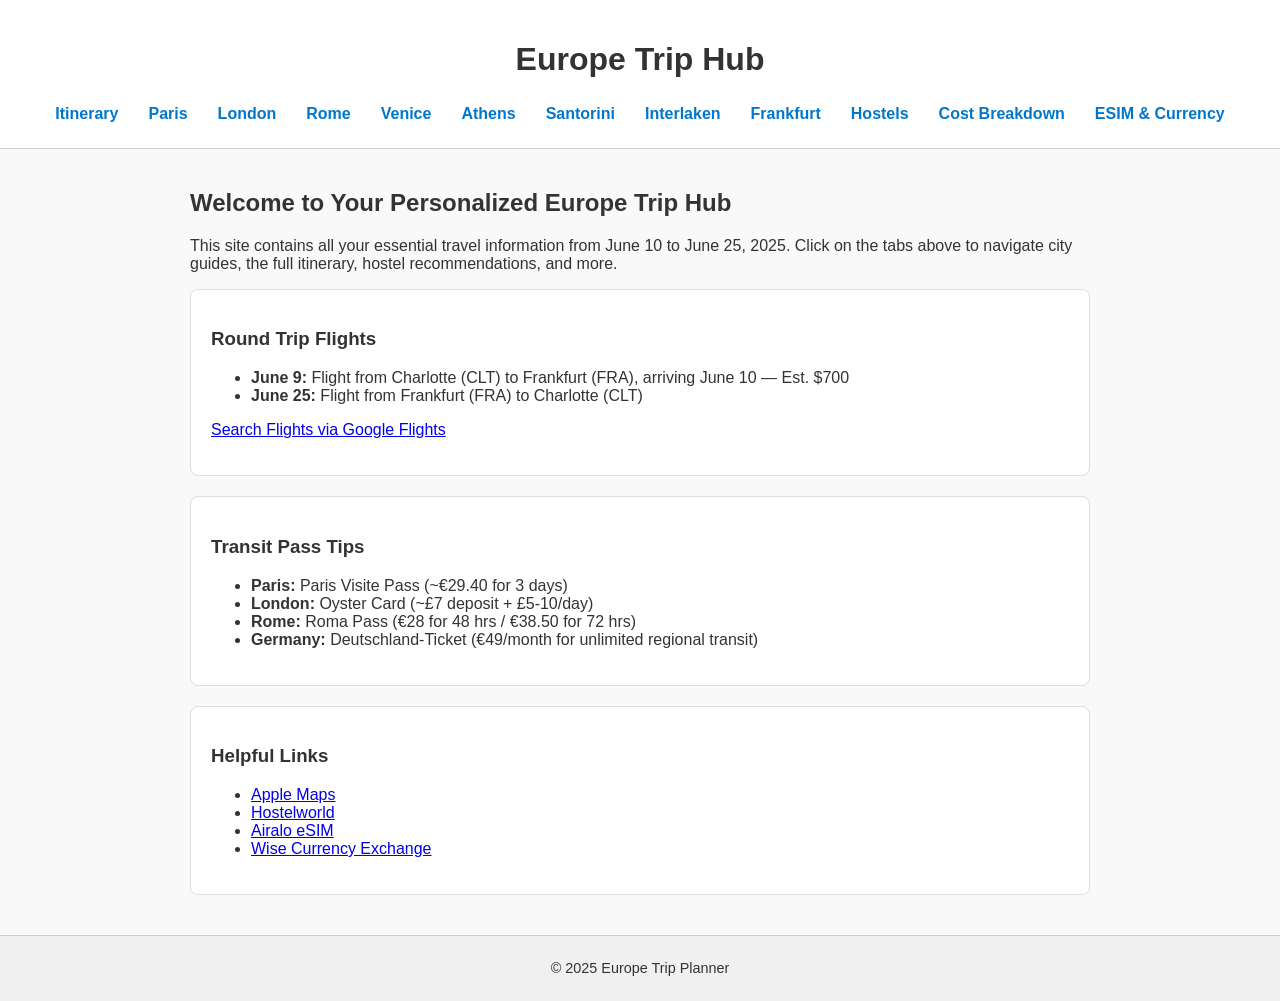
<file: index.html>
<!DOCTYPE html>
<html lang="en">
<head>
  <meta charset="UTF-8">
  <meta name="viewport" content="width=device-width, initial-scale=1.0">
  <title>Europe Trip Hub - June 10 to 25</title>
  <link rel="stylesheet" href="style.css">
</head>
<body>
  <header>
    <h1>Europe Trip Hub</h1>
    <nav>
      <ul>
        <li><a href="itinerary.html">Itinerary</a></li>
        <li><a href="paris.html">Paris</a></li>
        <li><a href="london.html">London</a></li>
        <li><a href="rome.html">Rome</a></li>
        <li><a href="venice.html">Venice</a></li>
        <li><a href="athens.html">Athens</a></li>
        <li><a href="santorini.html">Santorini</a></li>
        <li><a href="interlaken.html">Interlaken</a></li>
        <li><a href="frankfurt.html">Frankfurt</a></li>
        <li><a href="accommodations.html">Hostels</a></li>
        <li><a href="budget.html">Cost Breakdown</a></li>
        <li><a href="tech.html">ESIM & Currency</a></li>
      </ul>
    </nav>
  </header>

  <main>
    <h2>Welcome to Your Personalized Europe Trip Hub</h2>
    <p>This site contains all your essential travel information from June 10 to June 25, 2025. Click on the tabs above to navigate city guides, the full itinerary, hostel recommendations, and more.</p>

    <section>
      <h3>Round Trip Flights</h3>
      <ul>
        <li><strong>June 9:</strong> Flight from Charlotte (CLT) to Frankfurt (FRA), arriving June 10 — Est. $700</li>
        <li><strong>June 25:</strong> Flight from Frankfurt (FRA) to Charlotte (CLT)</li>
      </ul>
      <p><a href="https://www.google.com/travel/flights" target="_blank">Search Flights via Google Flights</a></p>
    </section>

    <section>
      <h3>Transit Pass Tips</h3>
      <ul>
        <li><strong>Paris:</strong> Paris Visite Pass (~€29.40 for 3 days)</li>
        <li><strong>London:</strong> Oyster Card (~£7 deposit + £5-10/day)</li>
        <li><strong>Rome:</strong> Roma Pass (€28 for 48 hrs / €38.50 for 72 hrs)</li>
        <li><strong>Germany:</strong> Deutschland-Ticket (€49/month for unlimited regional transit)</li>
      </ul>
    </section>

    <section>
      <h3>Helpful Links</h3>
      <ul>
        <li><a href="https://www.apple.com/maps/" target="_blank">Apple Maps</a></li>
        <li><a href="https://www.hostelworld.com/" target="_blank">Hostelworld</a></li>
        <li><a href="https://www.airalo.com/" target="_blank">Airalo eSIM</a></li>
        <li><a href="https://wise.com/" target="_blank">Wise Currency Exchange</a></li>
      </ul>
    </section>
  </main>

  <footer>
    <p>&copy; 2025 Europe Trip Planner</p>
  </footer>
</body>
</html>
</file>
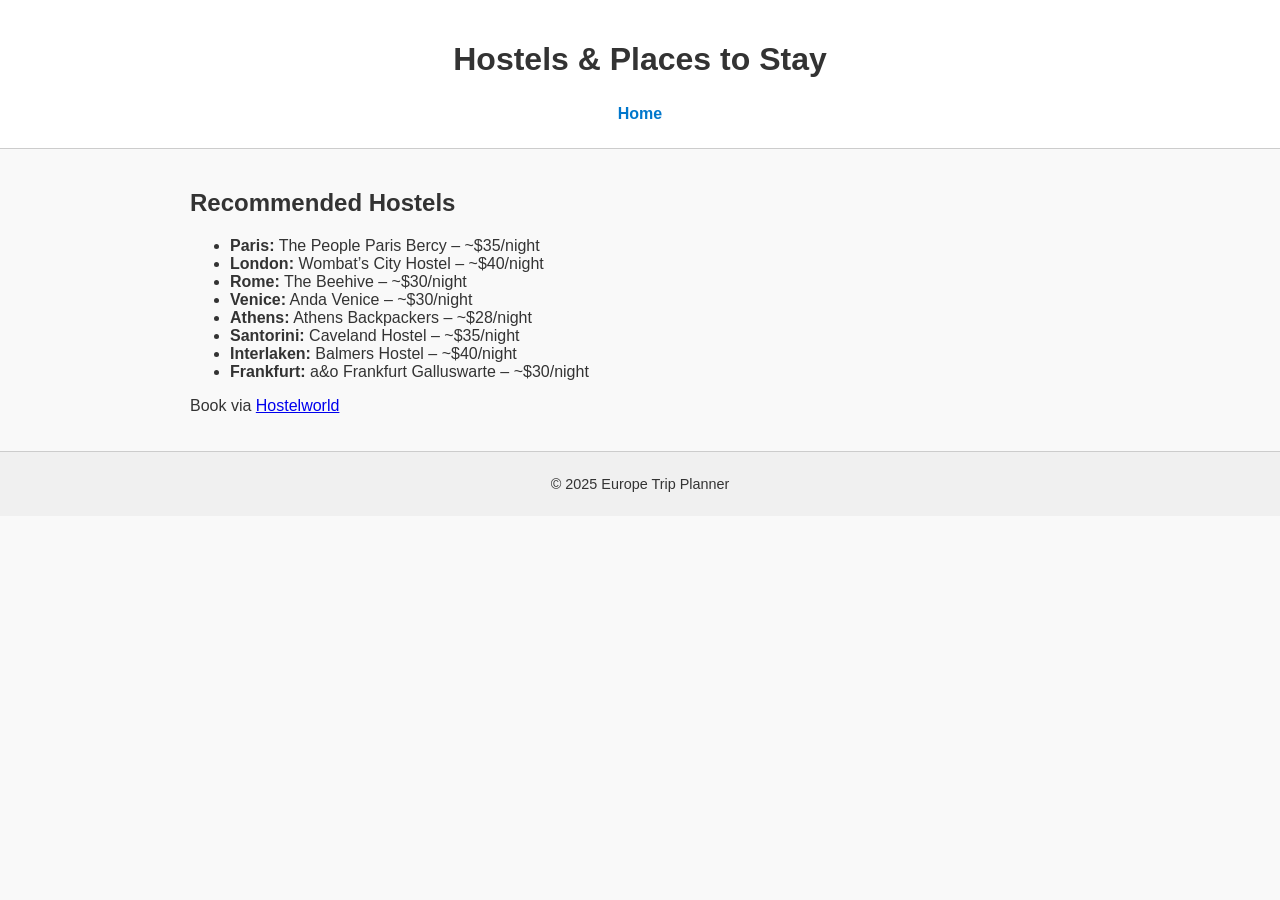
<file: accommodations.html>
<!DOCTYPE html>
<html lang="en">
<head>
  <meta charset="UTF-8">
  <meta name="viewport" content="width=device-width, initial-scale=1.0">
  <title>Accommodations</title>
  <link rel="stylesheet" href="style.css">
</head>
<body>
<header>
  <h1>Hostels & Places to Stay</h1>
  <nav><ul><li><a href="index.html">Home</a></li></ul></nav>
</header>
<main>
  <h2>Recommended Hostels</h2>
  <ul>
    <li><strong>Paris:</strong> The People Paris Bercy – ~$35/night</li>
    <li><strong>London:</strong> Wombat’s City Hostel – ~$40/night</li>
    <li><strong>Rome:</strong> The Beehive – ~$30/night</li>
    <li><strong>Venice:</strong> Anda Venice – ~$30/night</li>
    <li><strong>Athens:</strong> Athens Backpackers – ~$28/night</li>
    <li><strong>Santorini:</strong> Caveland Hostel – ~$35/night</li>
    <li><strong>Interlaken:</strong> Balmers Hostel – ~$40/night</li>
    <li><strong>Frankfurt:</strong> a&o Frankfurt Galluswarte – ~$30/night</li>
  </ul>
  <p>Book via <a href="https://www.hostelworld.com/" target="_blank">Hostelworld</a></p>
</main>
<footer>
  <p>&copy; 2025 Europe Trip Planner</p>
</footer>
</body>
</html>
</file>
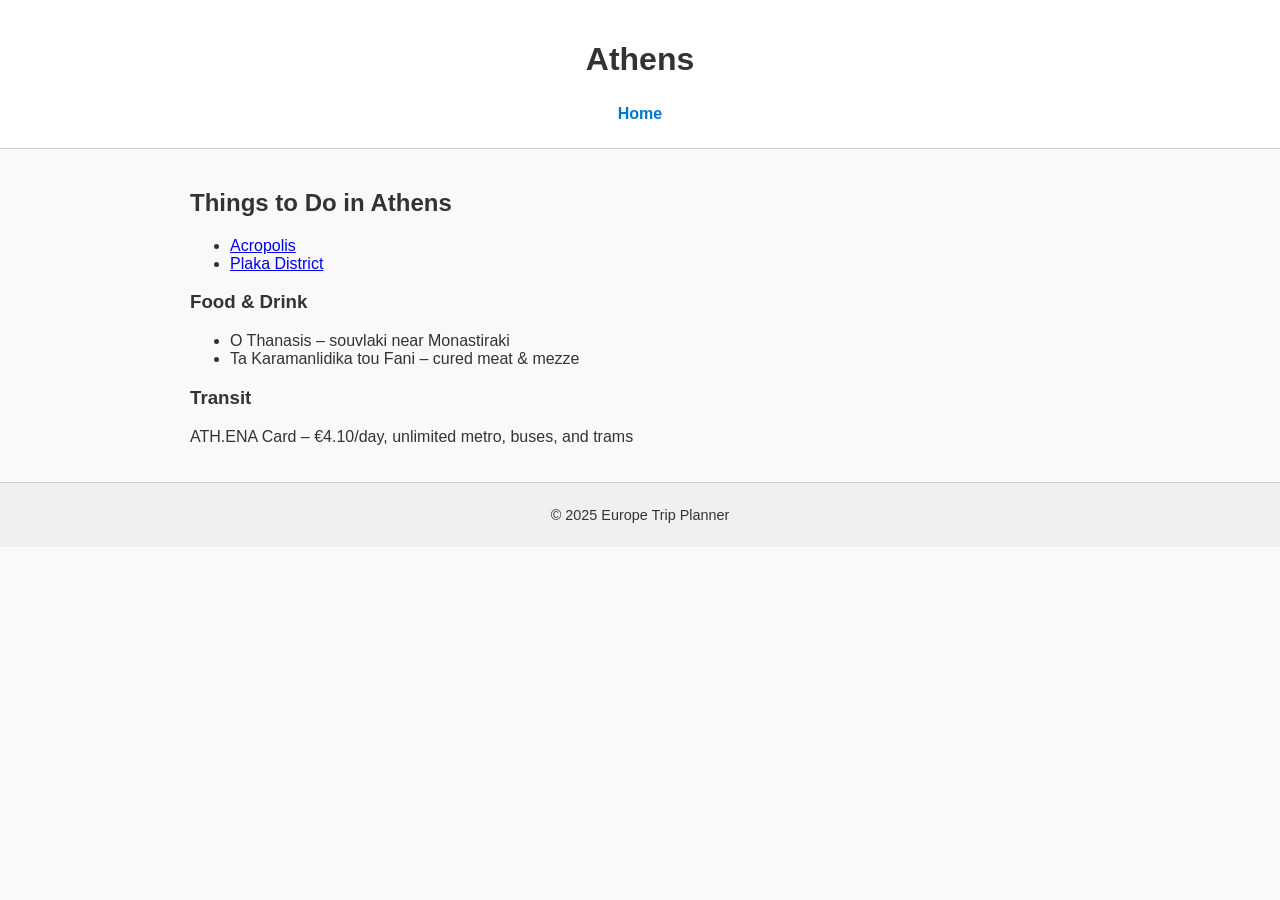
<file: athens.html>
<!DOCTYPE html>
<html lang="en">
<head>
  <meta charset="UTF-8">
  <meta name="viewport" content="width=device-width, initial-scale=1.0">
  <title>Athens</title>
  <link rel="stylesheet" href="style.css">
</head>
<body>
  <header>
    <h1>Athens</h1>
    <nav><ul><li><a href="index.html">Home</a></li></ul></nav>
  </header>
  <main>
    
<h2>Things to Do in Athens</h2>
<ul>
  <li><a href="https://maps.apple.com/?q=Acropolis" target="_blank">Acropolis</a></li>
  <li><a href="https://maps.apple.com/?q=Plaka" target="_blank">Plaka District</a></li>
</ul>
<h3>Food & Drink</h3>
<ul>
  <li>O Thanasis – souvlaki near Monastiraki</li>
  <li>Ta Karamanlidika tou Fani – cured meat & mezze</li>
</ul>
<h3>Transit</h3>
<p>ATH.ENA Card – €4.10/day, unlimited metro, buses, and trams</p>

  </main>
  <footer>
    <p>&copy; 2025 Europe Trip Planner</p>
  </footer>
</body>
</html>
</file>
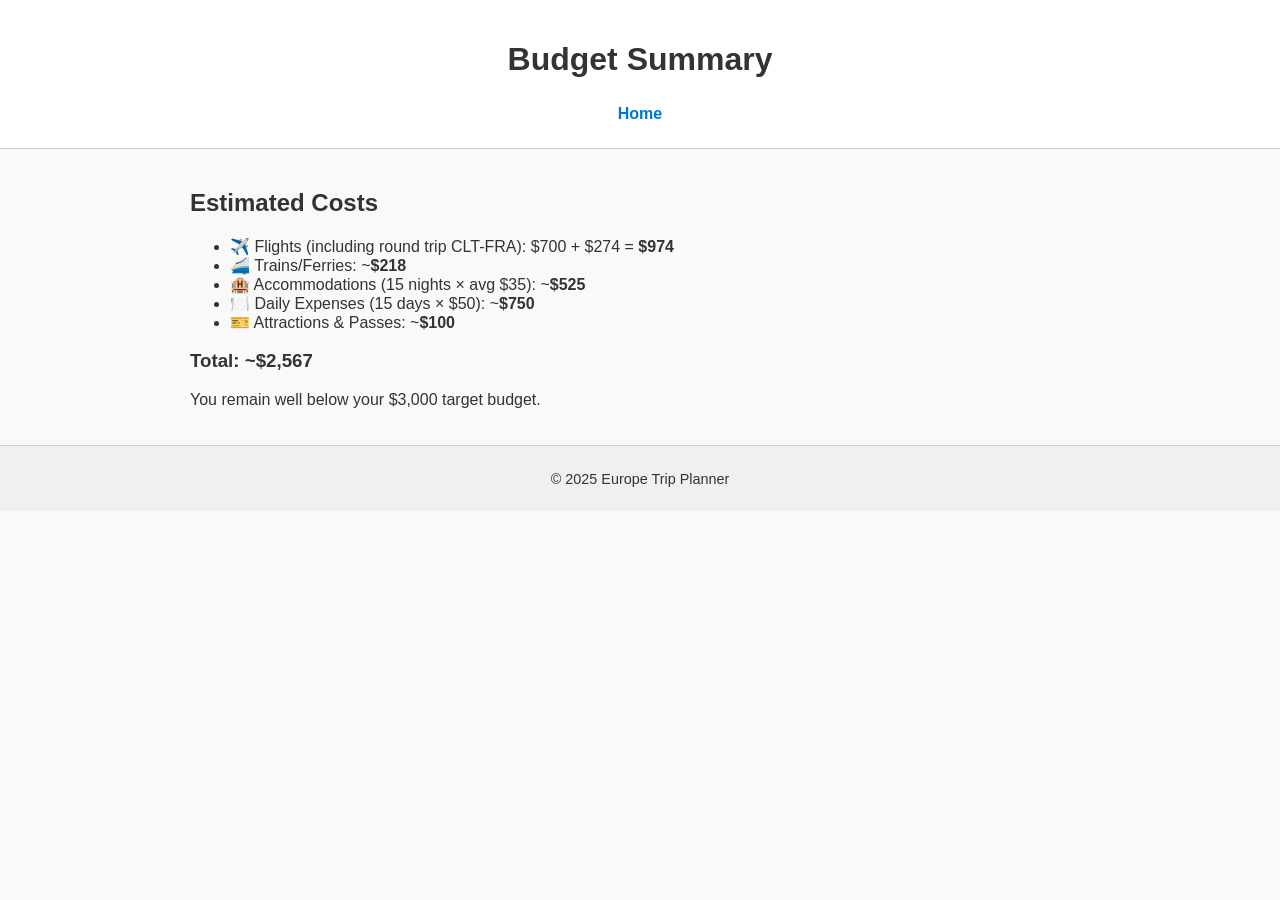
<file: budget.html>
<!DOCTYPE html>
<html lang="en">
<head>
  <meta charset="UTF-8">
  <meta name="viewport" content="width=device-width, initial-scale=1.0">
  <title>Cost Breakdown</title>
  <link rel="stylesheet" href="style.css">
</head>
<body>
<header>
  <h1>Budget Summary</h1>
  <nav><ul><li><a href="index.html">Home</a></li></ul></nav>
</header>
<main>
  <h2>Estimated Costs</h2>
  <ul>
    <li>✈️ Flights (including round trip CLT-FRA): $700 + $274 = <strong>$974</strong></li>
    <li>🚄 Trains/Ferries: ~<strong>$218</strong></li>
    <li>🏨 Accommodations (15 nights × avg $35): ~<strong>$525</strong></li>
    <li>🍽️ Daily Expenses (15 days × $50): ~<strong>$750</strong></li>
    <li>🎫 Attractions & Passes: ~<strong>$100</strong></li>
  </ul>
  <h3>Total: <strong>~$2,567</strong></h3>
  <p>You remain well below your $3,000 target budget.</p>
</main>
<footer>
  <p>&copy; 2025 Europe Trip Planner</p>
</footer>
</body>
</html>
</file>
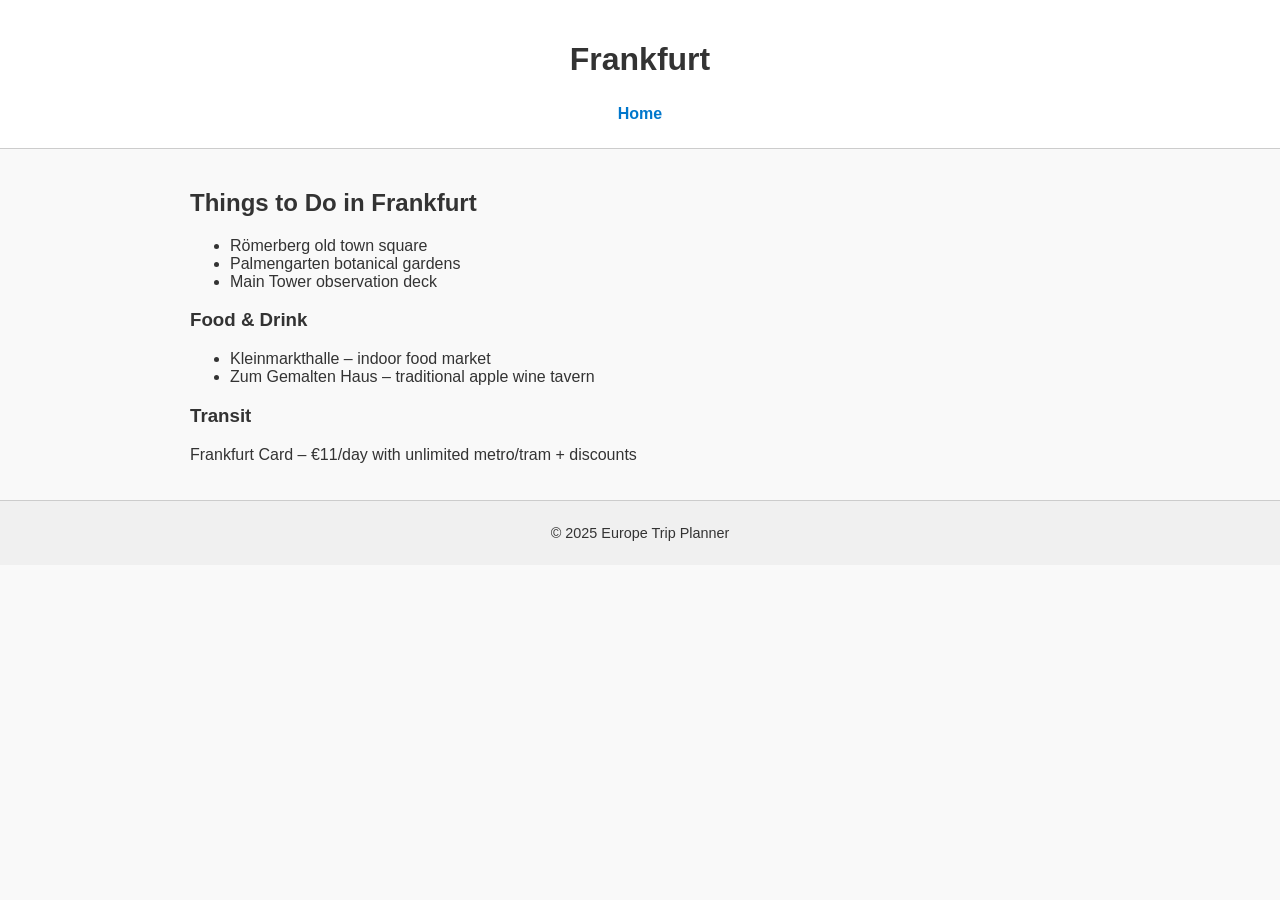
<file: frankfurt.html>
<!DOCTYPE html>
<html lang="en">
<head>
  <meta charset="UTF-8">
  <meta name="viewport" content="width=device-width, initial-scale=1.0">
  <title>Frankfurt</title>
  <link rel="stylesheet" href="style.css">
</head>
<body>
  <header>
    <h1>Frankfurt</h1>
    <nav><ul><li><a href="index.html">Home</a></li></ul></nav>
  </header>
  <main>
    
<h2>Things to Do in Frankfurt</h2>
<ul>
  <li>Römerberg old town square</li>
  <li>Palmengarten botanical gardens</li>
  <li>Main Tower observation deck</li>
</ul>
<h3>Food & Drink</h3>
<ul>
  <li>Kleinmarkthalle – indoor food market</li>
  <li>Zum Gemalten Haus – traditional apple wine tavern</li>
</ul>
<h3>Transit</h3>
<p>Frankfurt Card – €11/day with unlimited metro/tram + discounts</p>

  </main>
  <footer>
    <p>&copy; 2025 Europe Trip Planner</p>
  </footer>
</body>
</html>
</file>
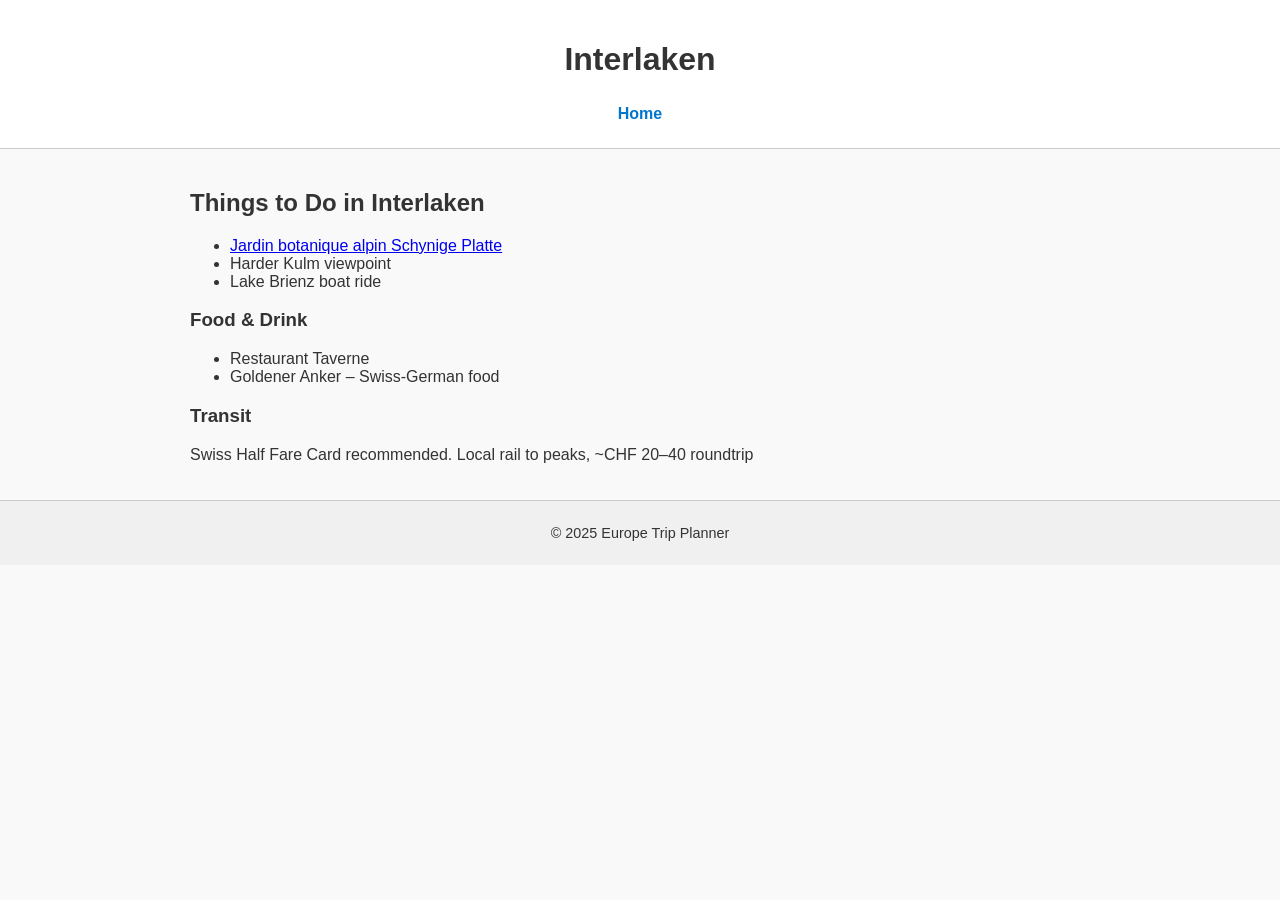
<file: interlaken.html>
<!DOCTYPE html>
<html lang="en">
<head>
  <meta charset="UTF-8">
  <meta name="viewport" content="width=device-width, initial-scale=1.0">
  <title>Interlaken</title>
  <link rel="stylesheet" href="style.css">
</head>
<body>
  <header>
    <h1>Interlaken</h1>
    <nav><ul><li><a href="index.html">Home</a></li></ul></nav>
  </header>
  <main>
    
<h2>Things to Do in Interlaken</h2>
<ul>
  <li><a href="https://maps.apple.com/?q=Schynige+Platte" target="_blank">Jardin botanique alpin Schynige Platte</a></li>
  <li>Harder Kulm viewpoint</li>
  <li>Lake Brienz boat ride</li>
</ul>
<h3>Food & Drink</h3>
<ul>
  <li>Restaurant Taverne</li>
  <li>Goldener Anker – Swiss-German food</li>
</ul>
<h3>Transit</h3>
<p>Swiss Half Fare Card recommended. Local rail to peaks, ~CHF 20–40 roundtrip</p>

  </main>
  <footer>
    <p>&copy; 2025 Europe Trip Planner</p>
  </footer>
</body>
</html>
</file>
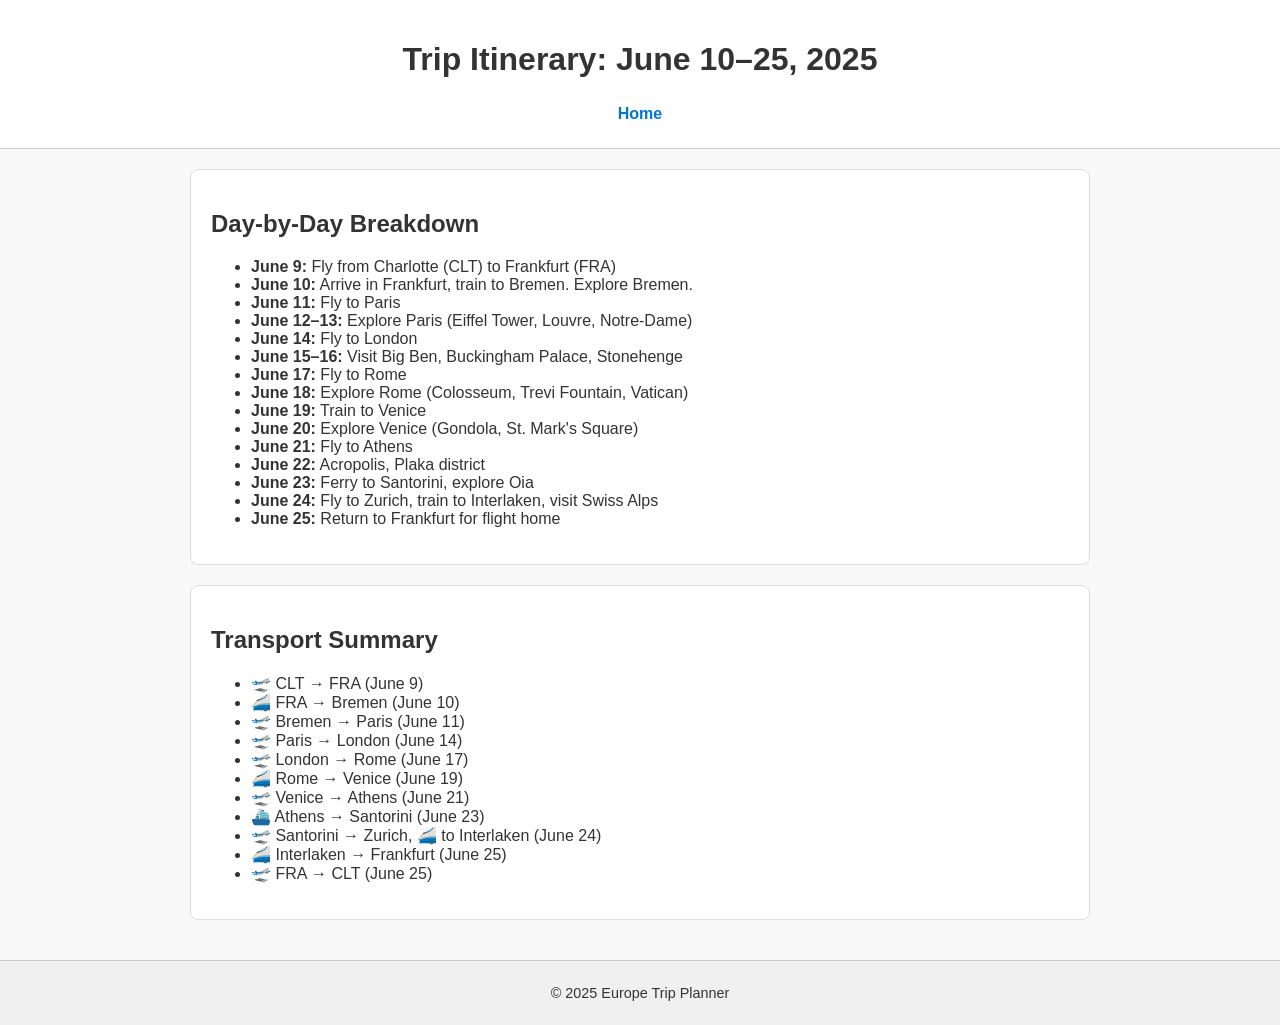
<file: itinerary.html>
<!DOCTYPE html>
<html lang="en">
<head>
  <meta charset="UTF-8" />
  <meta name="viewport" content="width=device-width, initial-scale=1.0"/>
  <title>Itinerary</title>
  <link rel="stylesheet" href="style.css" />
</head>
<body>
  <header>
    <h1>Trip Itinerary: June 10–25, 2025</h1>
    <nav>
      <ul><li><a href="index.html">Home</a></li></ul>
    </nav>
  </header>
  <main>
    <section>
      <h2>Day-by-Day Breakdown</h2>
      <ul>
        <li><strong>June 9:</strong> Fly from Charlotte (CLT) to Frankfurt (FRA)</li>
        <li><strong>June 10:</strong> Arrive in Frankfurt, train to Bremen. Explore Bremen.</li>
        <li><strong>June 11:</strong> Fly to Paris</li>
        <li><strong>June 12–13:</strong> Explore Paris (Eiffel Tower, Louvre, Notre-Dame)</li>
        <li><strong>June 14:</strong> Fly to London</li>
        <li><strong>June 15–16:</strong> Visit Big Ben, Buckingham Palace, Stonehenge</li>
        <li><strong>June 17:</strong> Fly to Rome</li>
        <li><strong>June 18:</strong> Explore Rome (Colosseum, Trevi Fountain, Vatican)</li>
        <li><strong>June 19:</strong> Train to Venice</li>
        <li><strong>June 20:</strong> Explore Venice (Gondola, St. Mark's Square)</li>
        <li><strong>June 21:</strong> Fly to Athens</li>
        <li><strong>June 22:</strong> Acropolis, Plaka district</li>
        <li><strong>June 23:</strong> Ferry to Santorini, explore Oia</li>
        <li><strong>June 24:</strong> Fly to Zurich, train to Interlaken, visit Swiss Alps</li>
        <li><strong>June 25:</strong> Return to Frankfurt for flight home</li>
      </ul>
    </section>
    <section>
      <h2>Transport Summary</h2>
      <ul>
        <li>🛫 CLT → FRA (June 9)</li>
        <li>🚄 FRA → Bremen (June 10)</li>
        <li>🛫 Bremen → Paris (June 11)</li>
        <li>🛫 Paris → London (June 14)</li>
        <li>🛫 London → Rome (June 17)</li>
        <li>🚄 Rome → Venice (June 19)</li>
        <li>🛫 Venice → Athens (June 21)</li>
        <li>⛴️ Athens → Santorini (June 23)</li>
        <li>🛫 Santorini → Zurich, 🚄 to Interlaken (June 24)</li>
        <li>🚄 Interlaken → Frankfurt (June 25)</li>
        <li>🛫 FRA → CLT (June 25)</li>
      </ul>
    </section>
  </main>
  <footer>
    <p>&copy; 2025 Europe Trip Planner</p>
  </footer>
</body>
</html>
</file>
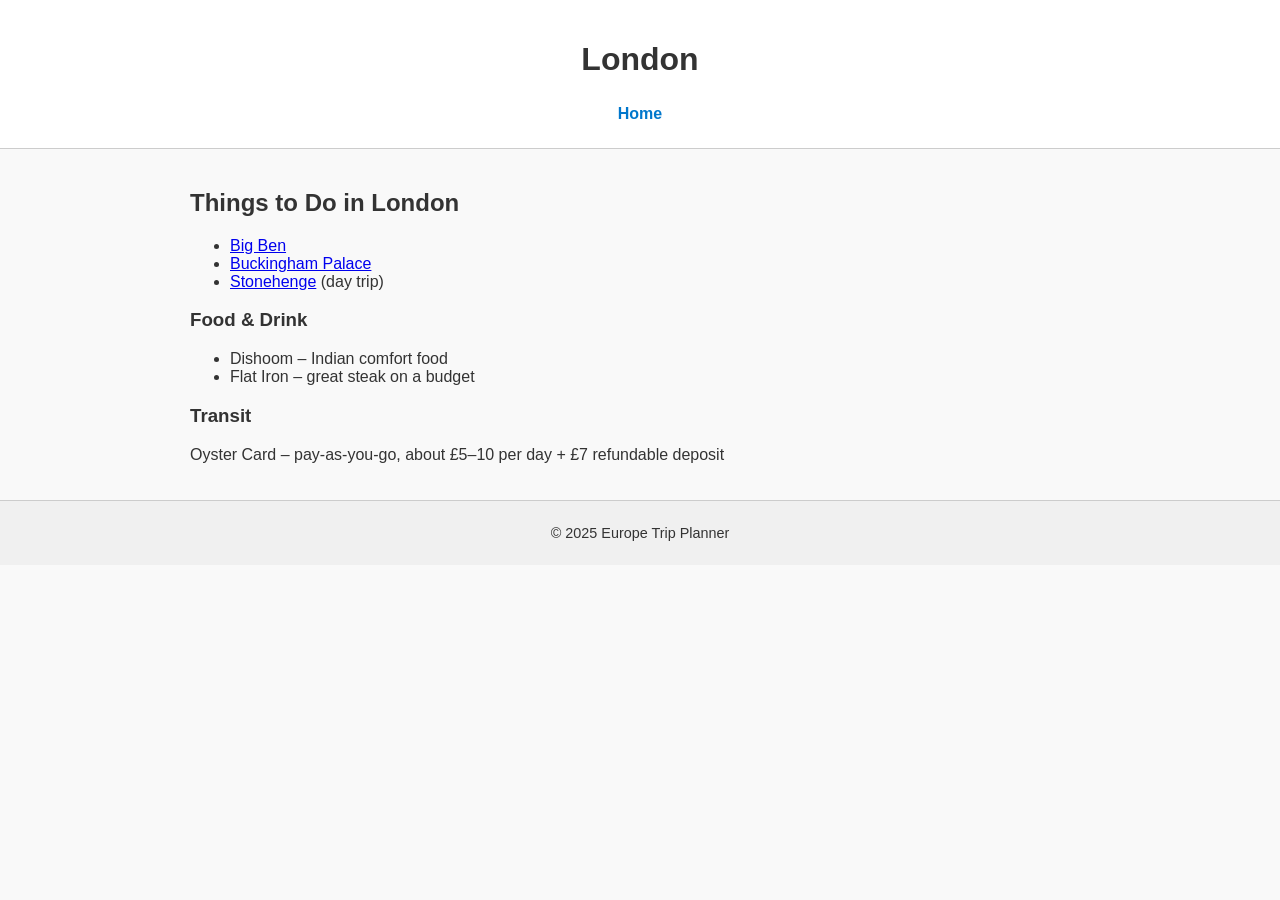
<file: london.html>
<!DOCTYPE html>
<html lang="en">
<head>
  <meta charset="UTF-8">
  <meta name="viewport" content="width=device-width, initial-scale=1.0">
  <title>London</title>
  <link rel="stylesheet" href="style.css">
</head>
<body>
  <header>
    <h1>London</h1>
    <nav><ul><li><a href="index.html">Home</a></li></ul></nav>
  </header>
  <main>
    
<h2>Things to Do in London</h2>
<ul>
  <li><a href="https://maps.apple.com/?q=Big+Ben" target="_blank">Big Ben</a></li>
  <li><a href="https://maps.apple.com/?q=Buckingham+Palace" target="_blank">Buckingham Palace</a></li>
  <li><a href="https://maps.apple.com/?q=Stonehenge" target="_blank">Stonehenge</a> (day trip)</li>
</ul>
<h3>Food & Drink</h3>
<ul>
  <li>Dishoom – Indian comfort food</li>
  <li>Flat Iron – great steak on a budget</li>
</ul>
<h3>Transit</h3>
<p>Oyster Card – pay-as-you-go, about £5–10 per day + £7 refundable deposit</p>

  </main>
  <footer>
    <p>&copy; 2025 Europe Trip Planner</p>
  </footer>
</body>
</html>
</file>
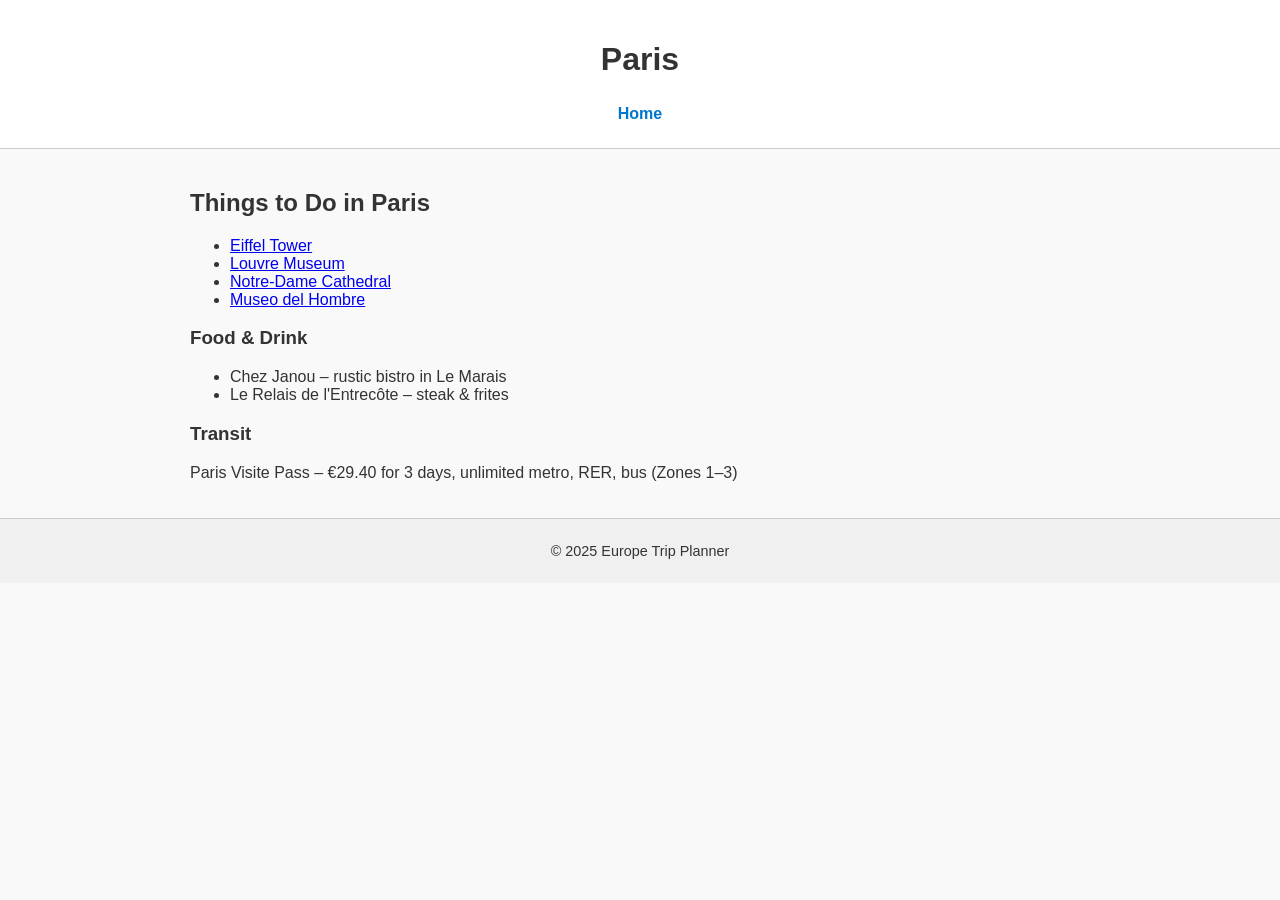
<file: paris.html>
<!DOCTYPE html>
<html lang="en">
<head>
  <meta charset="UTF-8">
  <meta name="viewport" content="width=device-width, initial-scale=1.0">
  <title>Paris</title>
  <link rel="stylesheet" href="style.css">
</head>
<body>
  <header>
    <h1>Paris</h1>
    <nav><ul><li><a href="index.html">Home</a></li></ul></nav>
  </header>
  <main>
    
<h2>Things to Do in Paris</h2>
<ul>
  <li><a href="https://maps.apple.com/?q=Eiffel+Tower" target="_blank">Eiffel Tower</a></li>
  <li><a href="https://maps.apple.com/?q=Louvre+Museum" target="_blank">Louvre Museum</a></li>
  <li><a href="https://maps.apple.com/?q=Notre-Dame+Cathedral" target="_blank">Notre-Dame Cathedral</a></li>
  <li><a href="https://maps.apple.com/?q=Museo+del+Hombre" target="_blank">Museo del Hombre</a></li>
</ul>
<h3>Food & Drink</h3>
<ul>
  <li>Chez Janou – rustic bistro in Le Marais</li>
  <li>Le Relais de l'Entrecôte – steak & frites</li>
</ul>
<h3>Transit</h3>
<p>Paris Visite Pass – €29.40 for 3 days, unlimited metro, RER, bus (Zones 1–3)</p>

  </main>
  <footer>
    <p>&copy; 2025 Europe Trip Planner</p>
  </footer>
</body>
</html>
</file>
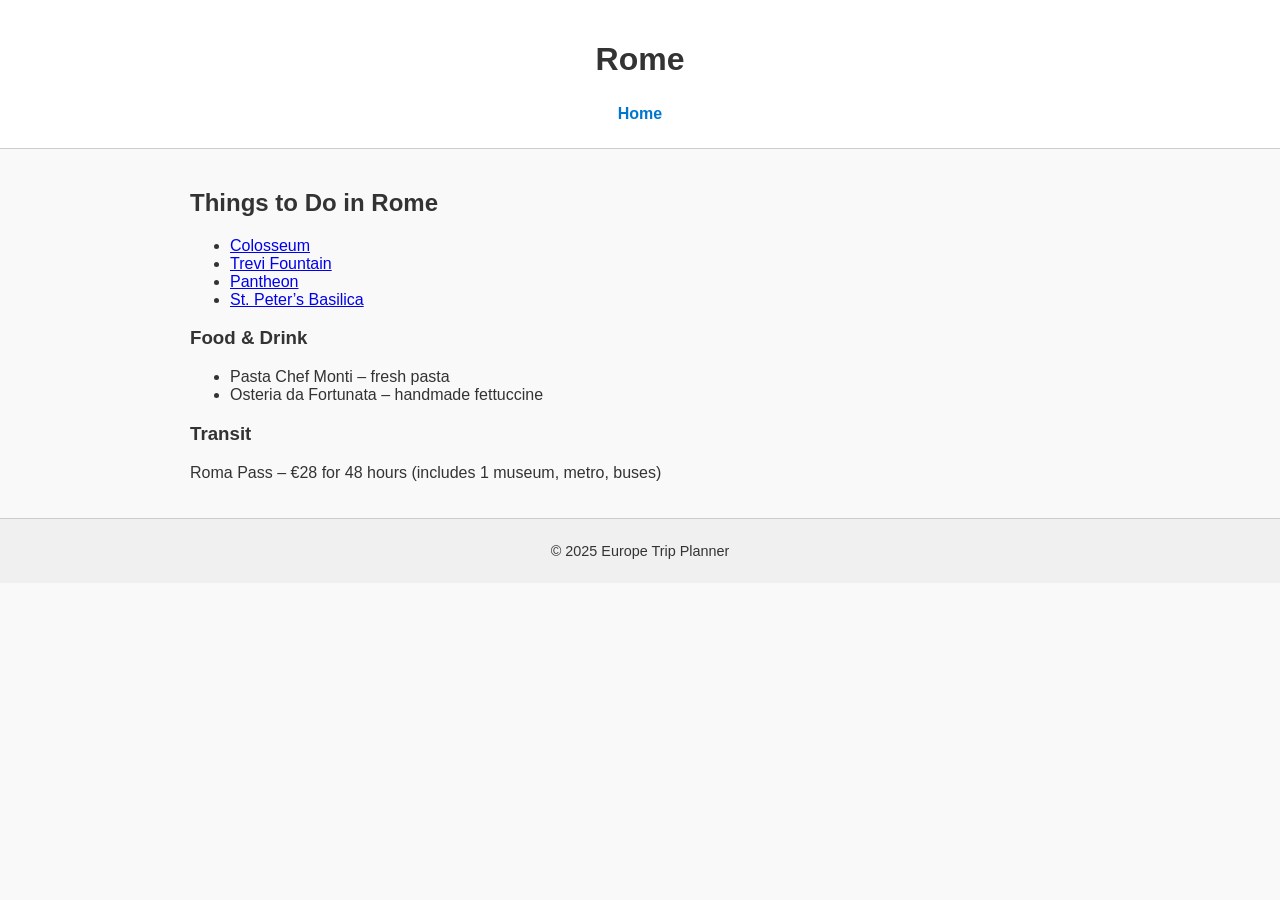
<file: rome.html>
<!DOCTYPE html>
<html lang="en">
<head>
  <meta charset="UTF-8">
  <meta name="viewport" content="width=device-width, initial-scale=1.0">
  <title>Rome</title>
  <link rel="stylesheet" href="style.css">
</head>
<body>
  <header>
    <h1>Rome</h1>
    <nav><ul><li><a href="index.html">Home</a></li></ul></nav>
  </header>
  <main>
    
<h2>Things to Do in Rome</h2>
<ul>
  <li><a href="https://maps.apple.com/?q=Colosseum" target="_blank">Colosseum</a></li>
  <li><a href="https://maps.apple.com/?q=Trevi+Fountain" target="_blank">Trevi Fountain</a></li>
  <li><a href="https://maps.apple.com/?q=Pantheon" target="_blank">Pantheon</a></li>
  <li><a href="https://maps.apple.com/?q=St+Peter's+Basilica" target="_blank">St. Peter’s Basilica</a></li>
</ul>
<h3>Food & Drink</h3>
<ul>
  <li>Pasta Chef Monti – fresh pasta</li>
  <li>Osteria da Fortunata – handmade fettuccine</li>
</ul>
<h3>Transit</h3>
<p>Roma Pass – €28 for 48 hours (includes 1 museum, metro, buses)</p>

  </main>
  <footer>
    <p>&copy; 2025 Europe Trip Planner</p>
  </footer>
</body>
</html>
</file>
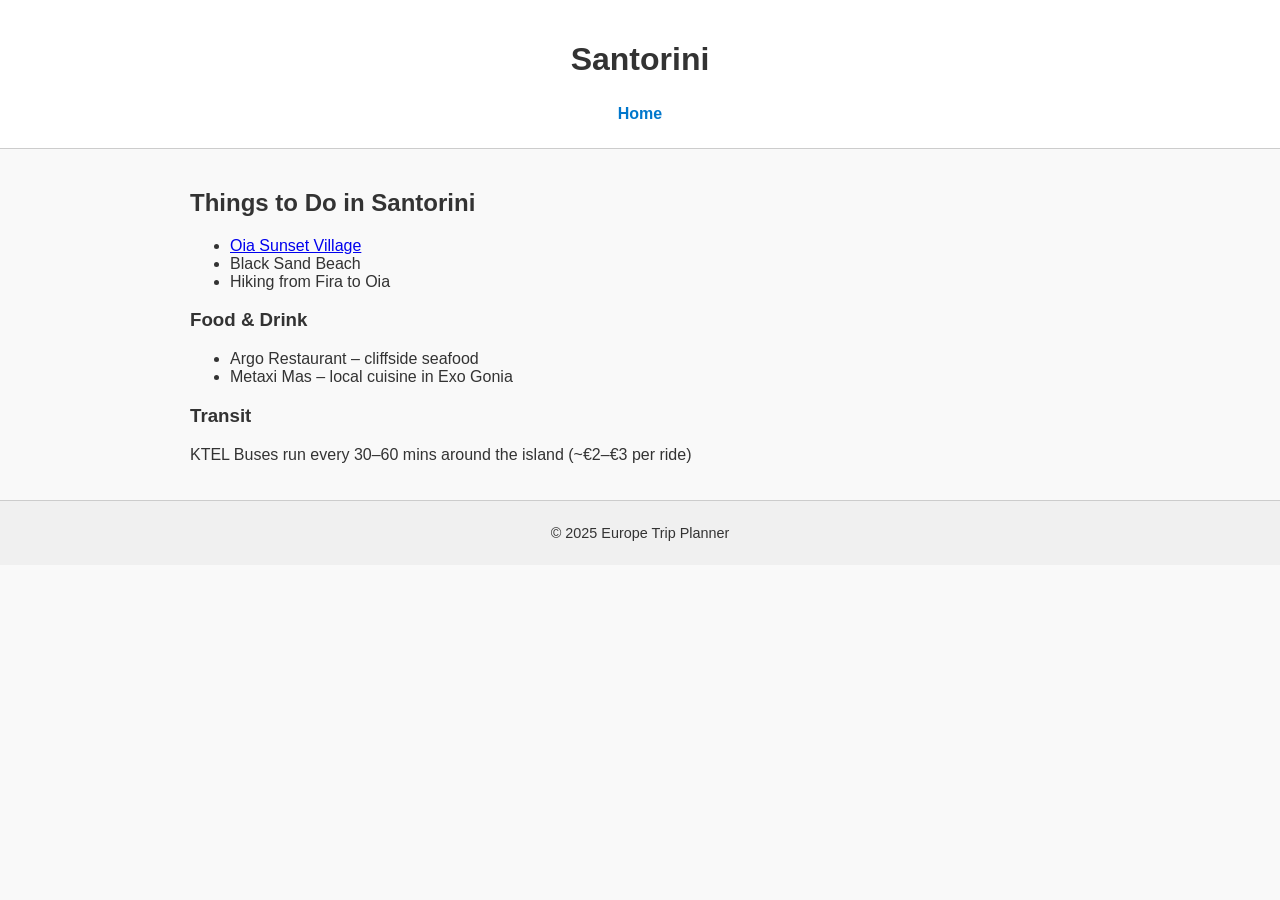
<file: santorini.html>
<!DOCTYPE html>
<html lang="en">
<head>
  <meta charset="UTF-8">
  <meta name="viewport" content="width=device-width, initial-scale=1.0">
  <title>Santorini</title>
  <link rel="stylesheet" href="style.css">
</head>
<body>
  <header>
    <h1>Santorini</h1>
    <nav><ul><li><a href="index.html">Home</a></li></ul></nav>
  </header>
  <main>
    
<h2>Things to Do in Santorini</h2>
<ul>
  <li><a href="https://maps.apple.com/?q=Oia" target="_blank">Oia Sunset Village</a></li>
  <li>Black Sand Beach</li>
  <li>Hiking from Fira to Oia</li>
</ul>
<h3>Food & Drink</h3>
<ul>
  <li>Argo Restaurant – cliffside seafood</li>
  <li>Metaxi Mas – local cuisine in Exo Gonia</li>
</ul>
<h3>Transit</h3>
<p>KTEL Buses run every 30–60 mins around the island (~€2–€3 per ride)</p>

  </main>
  <footer>
    <p>&copy; 2025 Europe Trip Planner</p>
  </footer>
</body>
</html>
</file>
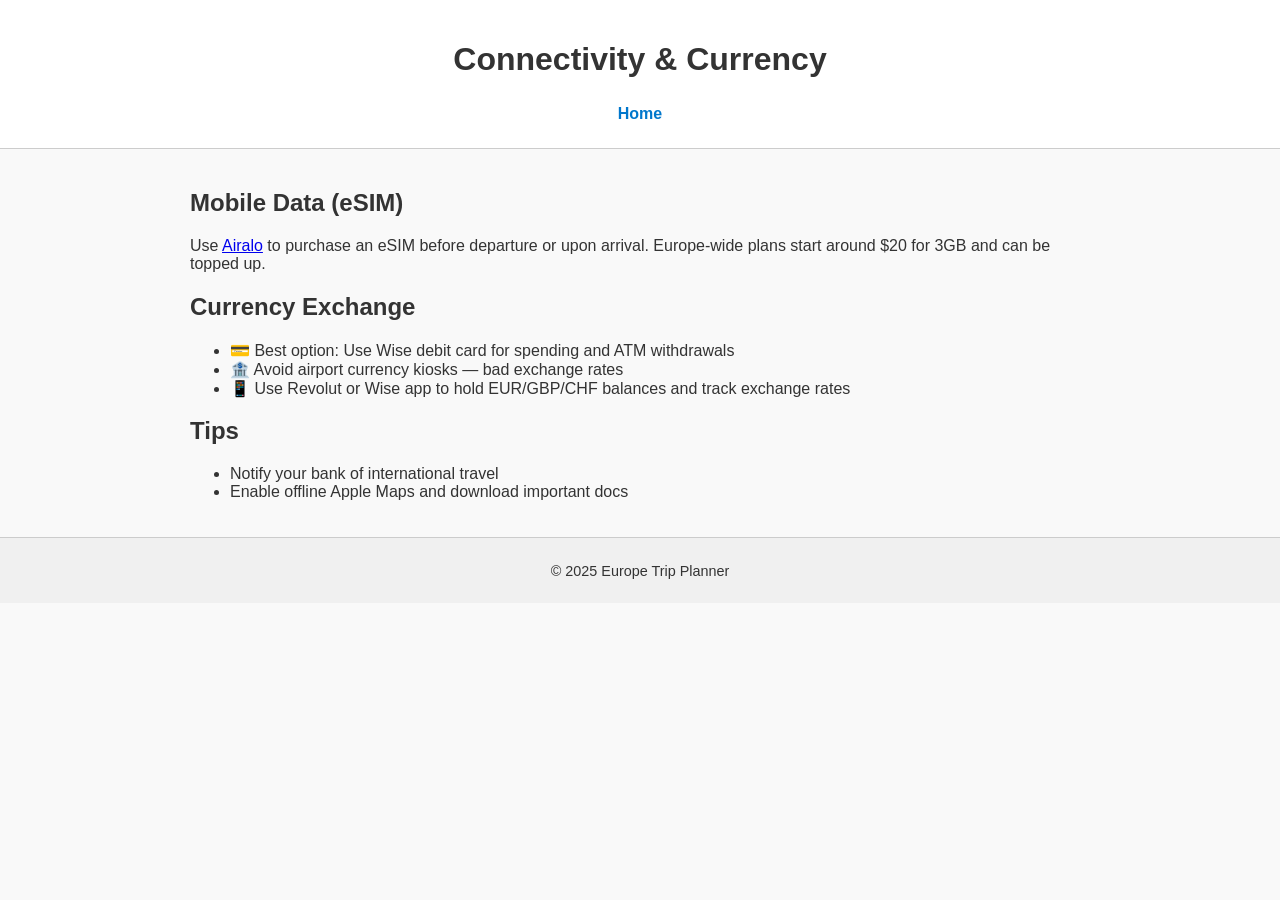
<file: tech.html>
<!DOCTYPE html>
<html lang="en">
<head>
  <meta charset="UTF-8">
  <meta name="viewport" content="width=device-width, initial-scale=1.0">
  <title>ESIM & Currency</title>
  <link rel="stylesheet" href="style.css">
</head>
<body>
<header>
  <h1>Connectivity & Currency</h1>
  <nav><ul><li><a href="index.html">Home</a></li></ul></nav>
</header>
<main>
  <h2>Mobile Data (eSIM)</h2>
  <p>Use <a href="https://www.airalo.com/" target="_blank">Airalo</a> to purchase an eSIM before departure or upon arrival. Europe-wide plans start around $20 for 3GB and can be topped up.</p>

  <h2>Currency Exchange</h2>
  <ul>
    <li>💳 Best option: Use Wise debit card for spending and ATM withdrawals</li>
    <li>🏦 Avoid airport currency kiosks — bad exchange rates</li>
    <li>📱 Use Revolut or Wise app to hold EUR/GBP/CHF balances and track exchange rates</li>
  </ul>

  <h2>Tips</h2>
  <ul>
    <li>Notify your bank of international travel</li>
    <li>Enable offline Apple Maps and download important docs</li>
  </ul>
</main>
<footer>
  <p>&copy; 2025 Europe Trip Planner</p>
</footer>
</body>
</html>
</file>
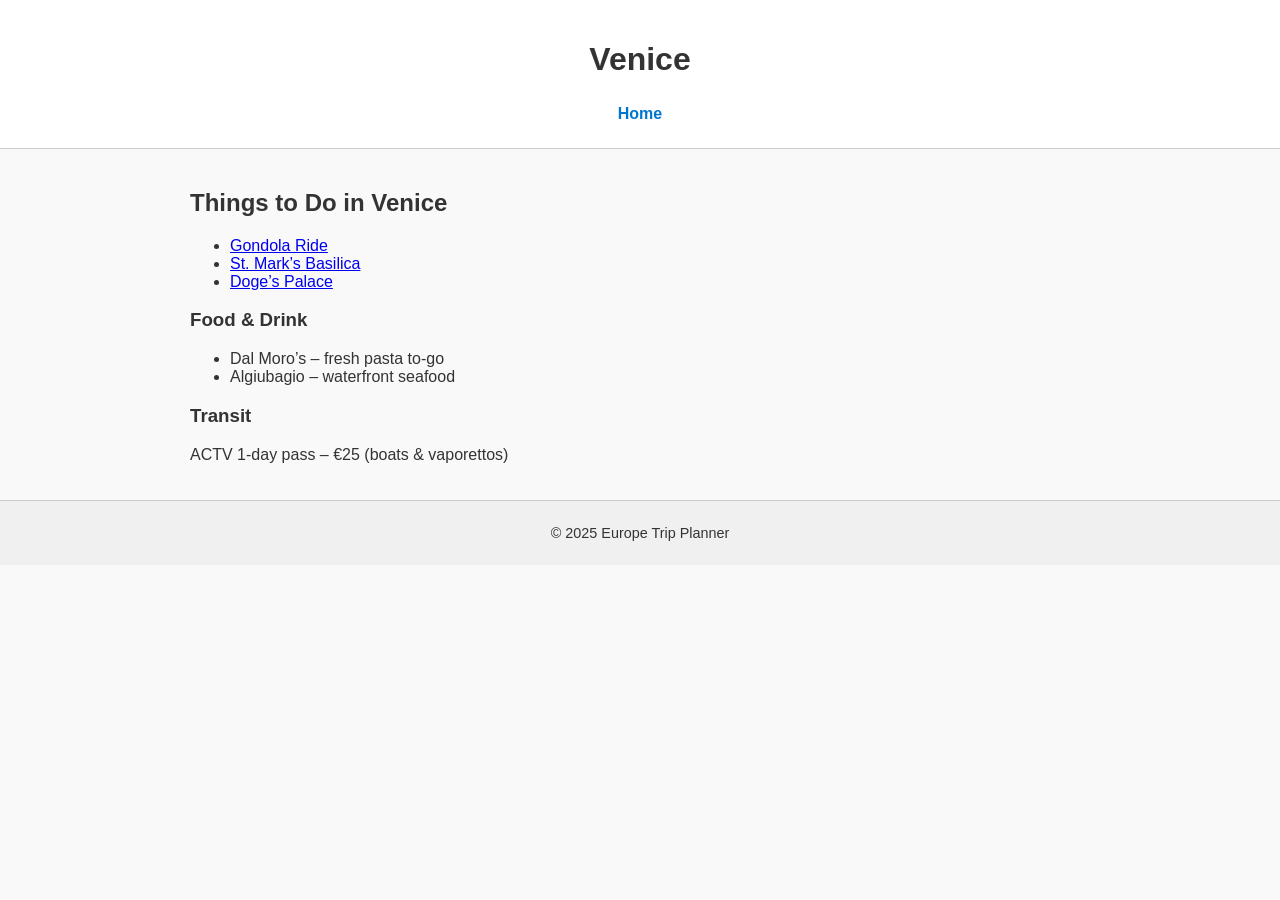
<file: venice.html>
<!DOCTYPE html>
<html lang="en">
<head>
  <meta charset="UTF-8">
  <meta name="viewport" content="width=device-width, initial-scale=1.0">
  <title>Venice</title>
  <link rel="stylesheet" href="style.css">
</head>
<body>
  <header>
    <h1>Venice</h1>
    <nav><ul><li><a href="index.html">Home</a></li></ul></nav>
  </header>
  <main>
    
<h2>Things to Do in Venice</h2>
<ul>
  <li><a href="https://maps.apple.com/?q=Grand+Canal" target="_blank">Gondola Ride</a></li>
  <li><a href="https://maps.apple.com/?q=St+Mark's+Basilica" target="_blank">St. Mark’s Basilica</a></li>
  <li><a href="https://maps.apple.com/?q=Doge's+Palace" target="_blank">Doge’s Palace</a></li>
</ul>
<h3>Food & Drink</h3>
<ul>
  <li>Dal Moro’s – fresh pasta to-go</li>
  <li>Algiubagio – waterfront seafood</li>
</ul>
<h3>Transit</h3>
<p>ACTV 1-day pass – €25 (boats & vaporettos)</p>

  </main>
  <footer>
    <p>&copy; 2025 Europe Trip Planner</p>
  </footer>
</body>
</html>
</file>
<file: style.css>
body {
  font-family: Arial, sans-serif;
  margin: 0;
  padding: 0;
  background-color: #f9f9f9;
  color: #333;
}
header {
  background-color: #fff;
  border-bottom: 1px solid #ccc;
  padding: 20px;
  text-align: center;
}
nav ul {
  display: flex;
  flex-wrap: wrap;
  justify-content: center;
  list-style: none;
  margin: 0;
  padding: 0;
}
nav ul li {
  margin: 5px 15px;
}
nav ul li a {
  text-decoration: none;
  color: #0077cc;
  font-weight: bold;
}
main {
  max-width: 900px;
  margin: auto;
  padding: 20px;
}
section {
  background: white;
  border: 1px solid #ddd;
  margin-bottom: 20px;
  padding: 20px;
  border-radius: 8px;
}
footer {
  background-color: #f0f0f0;
  text-align: center;
  padding: 10px;
  font-size: 0.9em;
  border-top: 1px solid #ccc;
}
</file>
